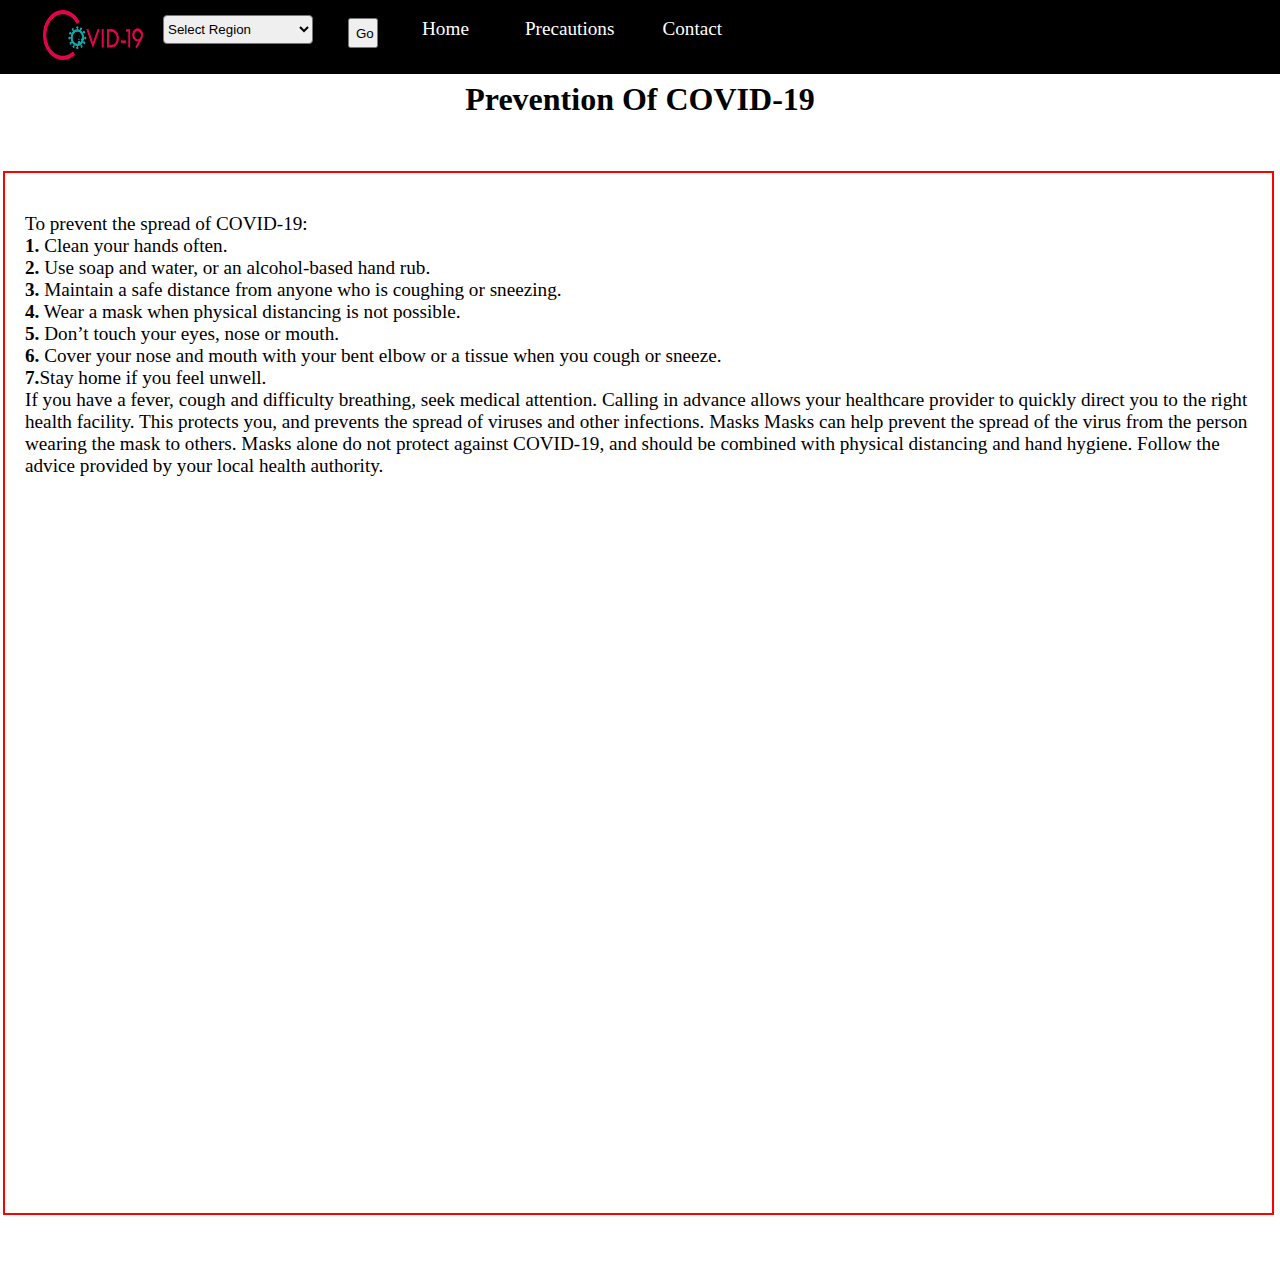
<file: precautions.html>
<!DOCTYPE html>
<html lang="en">

<head>
    <meta charset="UTF-8">
    <meta name="viewport" content="width=device-width, initial-scale=1.0">
    <title>Hack</title>
    <link rel="stylesheet" href="index.css">
</head>

<body>
    <nav class="navi">

        <ul>
            <a href="index.html "><img src="covid19_logo.png" height="50" width="50"></a></img>
            <!-- <li class="item"> -->
            <select name="field" id="fil">
                <option value="India" selected Disabled hidden>Select Region</option>
                <optgroup label="States">

                    <option value="Andra">Andra pradesh</option>
                    <option value="Arunachal">Arunachal Pradesh</option>
                    <option value="Assam">Assam</option>
                    <option value="Bihar">Bihar</option>
                    <option value="Chhattisgarh">Chhattisgarh</option>
                    <option value="Goa">Goa</option>
                    <option value="Gujarat">Gujarat</option>
                    <option value="Haryana">Haryana</option>
                    <option value="Himachal">Himachal Pradesh</option>
                    <option value="Jharkhand">Jharkhand</option>
                    <option value="Karnataka">Karnataka</option>
                    <option value="Kerala">Kerala</option>
                    <option value="MP">Madya Pradesh</option>
                    <option value="Maharashtra">Maharashtra</option>
                    <option value="Manipur">Manipur</option>
                    <option value="Meghalaya">Meghalaya</option>
                    <option value="Mizoram">Mizoram</option>
                    <option value="Nagaland">Nagaland</option>
                    <option value="Orissa">Orissa</option>
                    <option value="Punjab">Punjab</option>
                    <option value="Rajasthan">Rajasthan</option>
                    <option value="Sikkim">Sikkim</option>
                    <option value="Tamil Nadu">Tamil Nadu</option>
                    <option value="Telagana">Telagana</option>
                    <option value="Tripura">Tripura</option>
                    <option value="Uttrakhand">Uttrakhand</option>
                    <option value="Uttra Pradesh">Uttra Pradesh</option>
                    <option value="West Bengal">West Bengal</option>
                </optgroup>
                <optgroup label="Union territories">
                    <option value="Delhi">Delhi</option>
                    <option value="J & K">Jammu and Kashmir</option>
                    <option value="Daman&Diu">Daman and Diu</option>
                    <option value="Lakshadeep">Lakshadeep</option>
                    <option value="Andaman">Andaman and Nicobar island</option>
                    <option value="Puducherry">Puducherry</option>
                    <option value="Chandigarh">Chandigarh</option>
                    <option value="Ladakh">Ladakh</option>
                    <option value="Dadra">Dadra and Nagar Haveli</option>
                </optgroup>


            </select>
            <li><button class="go" onclick="display()">Go</button></li>
            <!-- </li> -->
            <li class="item"><a href="index.html">Home</a></li>
            <li class="item"><a href="#"><a href="precautions.html">Precautions</a></li>
            <li class="item"><a href="/contact">Contact</a></li>
        </ul>
    </nav>
    <br>
    <h1>Prevention Of COVID-19</h1>
    <section>
        <div class="prec">
            
            <p>To prevent the spread of COVID-19: <br>
                <b>1.</b> Clean your hands often. <br>
                <b>2.</b> Use soap and water, or an alcohol-based hand rub. <br>
                <b>3.</b> Maintain a safe distance from anyone who is coughing or sneezing. <br>
                <b>4.</b> Wear a mask when physical distancing is not possible. <br>
                <b>5.</b> Don’t touch your eyes, nose or mouth. <br>
                <b>6.</b> Cover your nose and mouth with your bent elbow or a tissue when you cough or sneeze. <br>
                <b>7.</b>Stay home if you feel unwell. <br>
                If you have a fever, cough and difficulty breathing, seek medical attention.
                Calling in advance allows your healthcare provider to quickly direct you to the right health facility. This protects you, and prevents the spread of viruses and other infections.
                Masks
                Masks can help prevent the spread of the virus from the person wearing the mask to others. Masks alone do not protect against COVID-19, and should be combined with physical distancing and hand hygiene. Follow the advice provided by your local health authority.</p>
        </div>
    </section>

</body>
<script src="index.js"></script>

</html>
</file>
<file: index.css>
body{
    background-color: white;
}

.navi{
    position:sticky;
    top:0;
    width:100%;
}
img{
    width:100px;
    margin:10px 5px;

}
.navi ul{
    display:flex;
    margin:-20px -10px;
    background-color: black;
}
.navi ul li{
    list-style: none;
    padding:18px 20px;
    font-size: larger;
}
.navi ul li a{
    color:white;
    text-decoration: none;
    padding:3px 4px;
}
#fil{
    height:29px;
    border-radius:4px;
    margin:15px;
    width:150px
}
.navi ul li:hover{
    background-color: red;

}
.data{
    display:flex;
    margin:53px -5px;
    margin-right:-2px;
    height:200px;
    justify-content:center;
}
.hosp1{
    display:flex;
    flex-wrap: wrap;
    margin:53px -5px;
    margin-right:-2px;
    height:2000px;
    justify-content:center;
}

.ite{
    width:100px;
    height:100px;
    margin:10px;
    border-radius: 10px;
    padding:10px;
    font-size: large;
    text-align: center;
    text-shadow: 2px 2px 6px red;
    justify-content: center;
    line-height: 100px;
    background-color: orange;
    line-break: none;
    text-size-adjust: auto;
}
.hos{
    flex-direction: column;
    width:350px;
    height:350px;
    margin:10px;
    border-radius: 10px;
    padding:10px;
    font-size: large;
    text-align: center;
    text-shadow: 2px 2px 6px red;
    justify-content: center;
    line-height: 100px;
    background-color: rgb(89, 143, 9);
    line-break: none;
    text-size-adjust: auto;
}

.go{
    height: 30px;
    width: 30px;
}
.state{
    position: absolute;
    top: 145px;
    left: 493px;
    border: 2px solid red;
    font-size: larger;
}
.prec{
    border: 2px solid red;
    display:flex;
    margin:53px -5px;
    margin-right:-2px;
    height:1000px;
    font-size: larger;
    padding: 20px;
}
h1{
    text-align: center;
}
</file>
